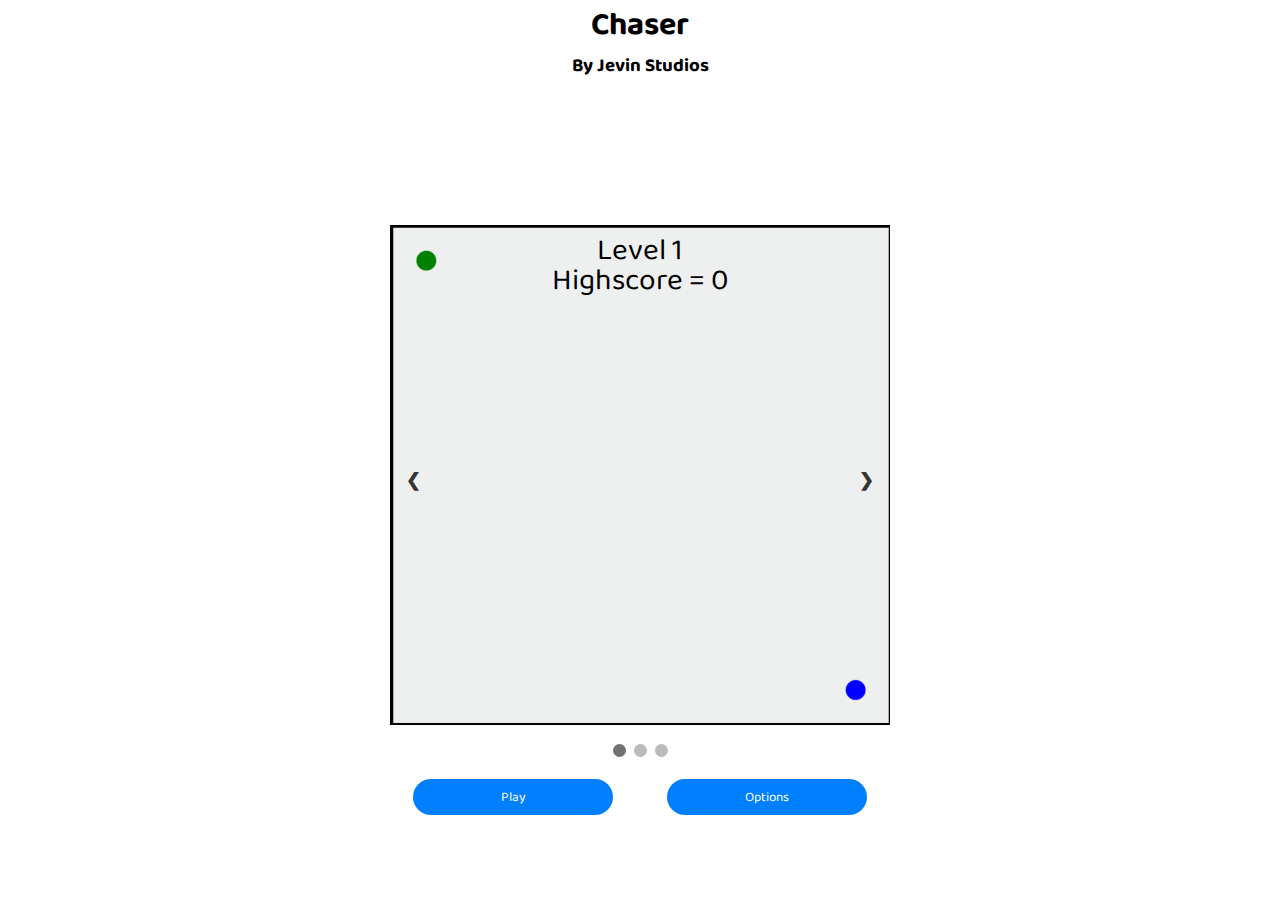
<file: index.html>
<DOCTYPE = html>
<html>
<head>
<meta content="text/html; charset=utf-8" http-equiv="Content-Type" />
<meta name="viewport" content="width=device-width, initial-scale=1.0">
<meta name="theme-color" content="#ffffff">
<title>Chaser</title>
<link rel="icon" href="logo.ico" type="image/x-icon">
<link rel="stylesheet" type="text/css" href="interface.css" />
<script src="sweetalert.min.js"></script>
<link rel="stylesheet" type="text/css" href="sweetalert.css">
<link rel="stylesheet" href="https://cdnjs.cloudflare.com/ajax/libs/font-awesome/4.7.0/css/font-awesome.min.css">
<link href="https://fonts.googleapis.com/css?family=Baloo" rel="stylesheet">
<link href="https://fonts.googleapis.com/css?family=Amaranth" rel="stylesheet">
<script>
  (function(i,s,o,g,r,a,m){i['GoogleAnalyticsObject']=r;i[r]=i[r]||function(){
  (i[r].q=i[r].q||[]).push(arguments)},i[r].l=1*new Date();a=s.createElement(o),
  m=s.getElementsByTagName(o)[0];a.async=1;a.src=g;m.parentNode.insertBefore(a,m)
  })(window,document,'script','https://www.google-analytics.com/analytics.js','ga');

  ga('create', 'UA-85637981-5', 'auto');
  ga('send', 'pageview');

</script>
</head>
<body>
<h1 class="title">Chaser</h1>
<h3 class="author">By Jevin Studios</h3>
<div class="center-div">
<div class="slideshow-container">
  <div class="mySlides fade">
    <img src="Level1.PNG" style="width:100%">
    <div id="Lvl1Text" class="text">Level 1</div>
  </div>

  <div class="mySlides fade">
    <img src="Level2.PNG" style="width:100%">
    <div id="Lvl2Text" class="text">Level 2</div>
  </div>

  <div class="mySlides fade">
    <img src="Level3.PNG" style="width:100%">
    <div id="Lvl3Text" class="text">Level 3</div>
  </div>

  <a class="prev" onclick="plusSlides(-1)">&#10094;</a>
  <a class="next" onclick="plusSlides(1)">&#10095;</a>
  </div>
<br>
<div style="text-align:center">
  <span class="dot" onclick="currentSlide(1)"></span> 
  <span class="dot" onclick="currentSlide(2)"></span> 
  <span class="dot" onclick="currentSlide(3)"></span> 
</div>
</br>
<div style="text-align:center">
	<button class="playButton" onclick="play()">Play</button>
	<button id="settings" class="settingsBtn">Options</button>
</div>
</br>
</div>
<div id="myModal" class="modal">

  <!-- Modal content -->
  <div class="modal-content">
    <div class="modal-header">
      <span class="close">&times;</span>
	  </br>
	  <h2 style="font-family: 'Amaranth', sans-serif">Settings</h2>
	  </br>
	</div>
    <div class="modal-body">
	</br>
	<label style="font-family: 'Amaranth', sans-serif"><b>Difficulty</b> 
		<div class="difficultyHelp" id="difficultyHelp" onclick="difficultyHelp()"><i class="fa fa-question"></i>
			<span class="popuptext" id="myPopup">The higher the difficulty, the faster the chaser</span>
		</div>
	</label>
	</br></br>
	<form style="font-family: 'Amaranth', sans-serif">
		<select name="difficulty" id="difficultySelect">
			<option id="easyOption" value="easy">Easy</option>
			<option id="mediumOption" value="medium">Medium</option>
			<option id="hardOption" value="hard">Hard</option>
		</select>
	</form>
	</br>
	</br>
	<label style="font-family: 'Amaranth', sans-serif"><b>Colours</b></label>
	</br>
	</br>
	<form style="font-family: 'Amaranth', sans-serif">
		<u>Chaser:</u> 
		</br></br>
		<input type= "color" name= "chaserColor" id="chaserColor">
		</br>
		</br>
		<u>Runner:</u> 
		</br>
		</br>
		<input type="color" name= "runnerColor" id="runnerColor">
	</form>
	</br>
	</br>
	<button id="reset" class="resetBtn" onclick="resetBtn()">Reset</button>
	</br>
	</br>
	</div>
  </div>

</div>
<script type="text/javascript" src="main.js"></script>
</body>
</html>
</file>
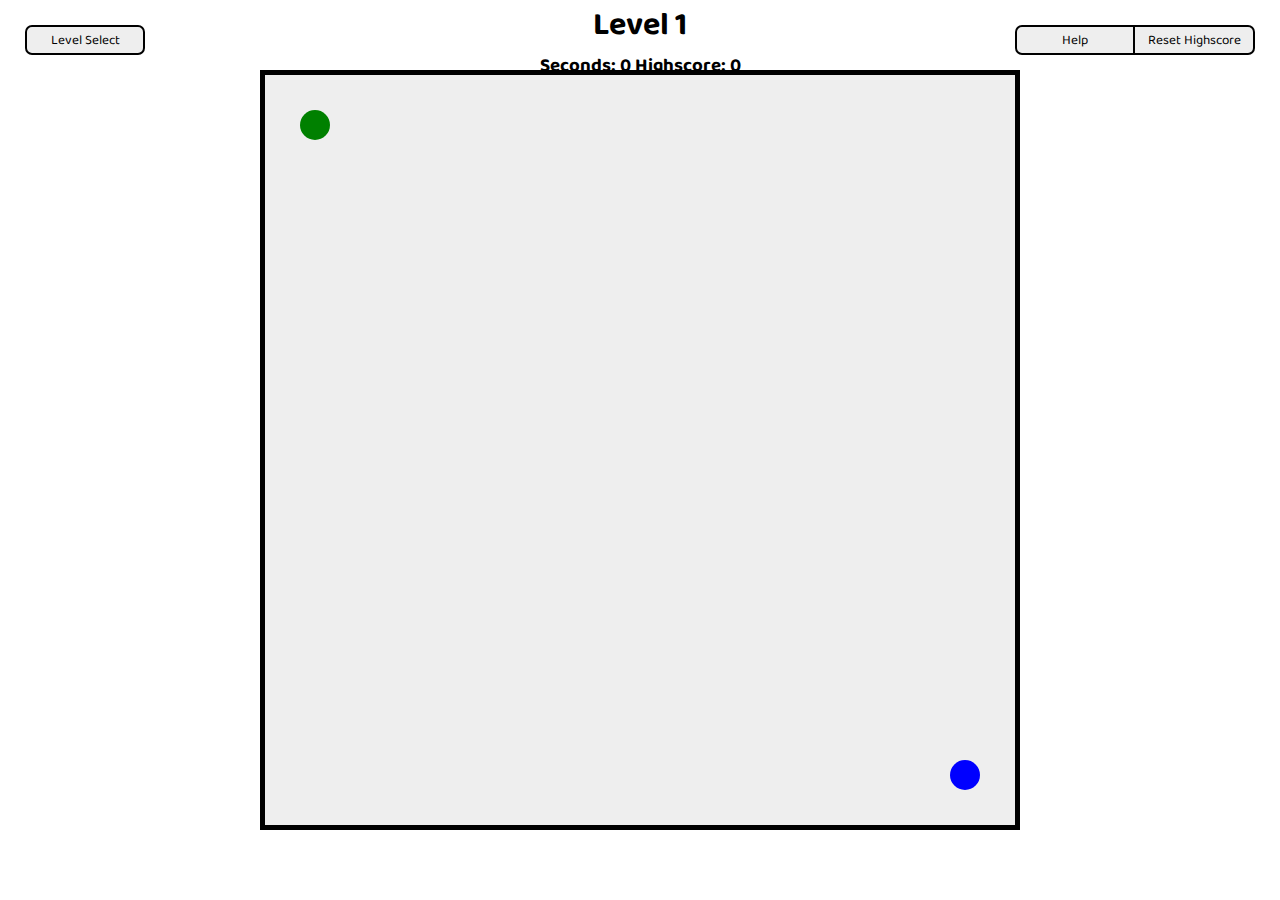
<file: lvl1.html>
<DOCTYPE = html>
<html>
<head>
<meta content="text/html; charset=utf-8" http-equiv="Content-Type" />
<meta name="viewport" content="width=device-width, initial-scale=1.0">
<meta name="theme-color" content="#ffffff">
<title>Chaser</title>
<link rel="icon" href="logo.ico" type="image/x-icon">
<link rel="stylesheet" type="text/css" href="lvl1.css" />
<script src="sweetalert.min.js"></script>
<link rel="stylesheet" type="text/css" href="sweetalert.css">
<link href="https://fonts.googleapis.com/css?family=Baloo" rel="stylesheet">
<link href="https://fonts.googleapis.com/css?family=Amaranth" rel="stylesheet">
<link href="https://fonts.googleapis.com/icon?family=Material+Icons" rel="stylesheet">
<script>
  (function(i,s,o,g,r,a,m){i['GoogleAnalyticsObject']=r;i[r]=i[r]||function(){
  (i[r].q=i[r].q||[]).push(arguments)},i[r].l=1*new Date();a=s.createElement(o),
  m=s.getElementsByTagName(o)[0];a.async=1;a.src=g;m.parentNode.insertBefore(a,m)
  })(window,document,'script','https://www.google-analytics.com/analytics.js','ga');

  ga('create', 'UA-85637981-5', 'auto');
  ga('send', 'pageview');

</script>
</head>
<body>
<h1 class="title">Level 1</h1>
<button class="backButton" id="back" onclick="toMenu()">Level Select</button>
<button class="resetHighscore" id="reset" onclick="resetHighscore()">Reset Highscore</button>
<button class="helpBtn" id="help" onclick="helpBtn()">Help</button>
<h3 class="seconds" id="seconds">Seconds: 0 Highscore: 0</h3>
<canvas id="myCanvas" width="750" height = "750"></canvas>
<div id="pauseOverlay" class="pauseOverlay">
	<div id="text" class="pauseText">
		<i class="material-icons" style="font-size:70px">pause</i>
		</br>
		<label style="font-family: 'Baloo', sans-serif">PAUSED</label>
	</div>
</div>
<div id="myModal" class="modal">

  <!-- Modal content -->
  <div class="modal-content">
    <div class="modal-header">
      <span class="close">&times;</span>
	  </br>
	  <h2 style="font-family: 'Amaranth', sans-serif">Help</h2>
	  </br>
	</div>
    <div class="modal-body">
	</br>
     <label style="font-family: 'Amaranth', sans-serif"><b><u>Controls</u></b></label>
	 </br>
	 </br>
	 <table style="width:100%">
		<tr>
			<td></td>
			<td style="font-family: 'Amaranth', sans-serif" class="leftRightBorder">Chaser (green) :</td>
			<td style="font-family: 'Amaranth', sans-serif" class="leftRightBorder">Runner (blue) :</td>
		</tr>
		<tr>
			<td style="font-family: 'Amaranth', sans-serif" class="topBottomBorder">Left:</td>
			<td style="font-family: 'Amaranth', sans-serif" class="fullBorder">A</td>
			<td style="font-family: 'Amaranth', sans-serif" class="fullBorder">&larr;</td>
		</tr>
		<tr>
			<td style="font-family: 'Amaranth', sans-serif" class="topBottomBorder">Right:</td>
			<td style="font-family: 'Amaranth', sans-serif" class="fullBorder">D</td>
			<td style="font-family: 'Amaranth', sans-serif" class="fullBorder">&rarr;</td>
		</tr>
		<tr>
			<td style="font-family: 'Amaranth', sans-serif" class="topBottomBorder">Up:</td>
			<td style="font-family: 'Amaranth', sans-serif" class="fullBorder">W</td>
			<td style="font-family: 'Amaranth', sans-serif" class="fullBorder">&uarr;</td>
		</tr>
		<tr>
			<td style="font-fa	mily: 'Amaranth', sans-serif" class="topBottomBorder">Down:</td>
			<td style="font-family: 'Amaranth', sans-serif" class="fullBorder">S</td>
			<td style="font-family: 'Amaranth', sans-serif" class="fullBorder">&darr;</td>
		</tr>
	</table>
	</br>
	</br>
	
	<label style="font-family: 'Amaranth', sans-serif"><b><u>Rules/Information</u></b></label>
	</br>
	</br>
	<label style="font-family: 'Amaranth', sans-serif">The aim of the game is for the runner to stay alive for as long as possible</label>
	</br>
	<label style="font-family: 'Amaranth', sans-serif">The chaser must collide with the runner to stop him</label>
	</br>
	<label style="font-family: 'Amaranth', sans-serif">The runner cannot touch the sides. In doing so, the runner will die!</label>
	</br>
	<label style="font-family: 'Amaranth', sans-serif">The chaser can however move freely and will not die on touching the borders</label>
	</br>
	</br>
	</div>
  </div>

</div>

<script type="text/javascript" src="lvl1.js"></script>
</body>
</html>
</file>
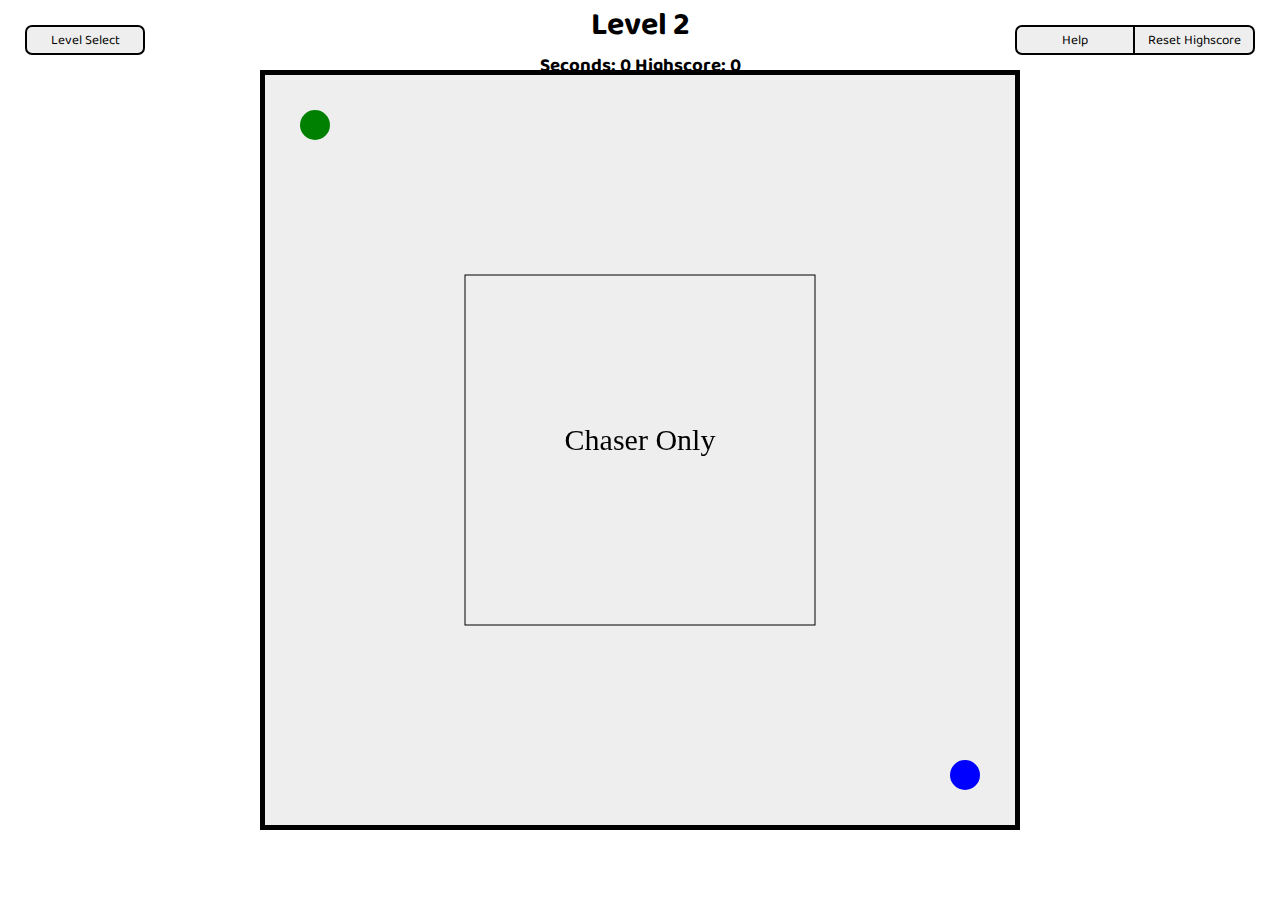
<file: lvl2.html>
<DOCTYPE = html>
<html>
<head>
<meta content="text/html; charset=utf-8" http-equiv="Content-Type" />
<meta name="viewport" content="width=device-width, initial-scale=1.0">
<meta name="theme-color" content="#ffffff">
<title>Chaser</title>
<link rel="icon" href="logo.ico" type="image/x-icon">
<link rel="stylesheet" type="text/css" href="lvl2.css" />
<script src="sweetalert.min.js"></script>
<link rel="stylesheet" type="text/css" href="sweetalert.css">
<link href="https://fonts.googleapis.com/css?family=Baloo" rel="stylesheet">
<link href="https://fonts.googleapis.com/css?family=Amaranth" rel="stylesheet">
<link href="https://fonts.googleapis.com/icon?family=Material+Icons" rel="stylesheet">
<script>
  (function(i,s,o,g,r,a,m){i['GoogleAnalyticsObject']=r;i[r]=i[r]||function(){
  (i[r].q=i[r].q||[]).push(arguments)},i[r].l=1*new Date();a=s.createElement(o),
  m=s.getElementsByTagName(o)[0];a.async=1;a.src=g;m.parentNode.insertBefore(a,m)
  })(window,document,'script','https://www.google-analytics.com/analytics.js','ga');

  ga('create', 'UA-85637981-5', 'auto');
  ga('send', 'pageview');

</script>
</head>
<body>
<h1 class="title">Level 2</h1>
<button class="backButton" id="back" onclick="toMenu()">Level Select</button>
<button class="resetHighscore" id="reset" onclick="resetHighscore()">Reset Highscore</button>
<button class="helpBtn" id="help" onclick="helpBtn()">Help</button>
<h3 class="seconds" id="seconds">Seconds: 0 Highscore: 0</h3>
<canvas id="myCanvas" class="canvas" width="750" height = "750"></canvas>
<div id="pauseOverlay" class="pauseOverlay">
	<div id="text" class="pauseText">
		<i class="material-icons" style="font-size:70px">pause</i>
		</br>
		<label style="font-family: 'Baloo', sans-serif">PAUSED</label>
	</div>
</div>
<div id="myModal" class="modal">

  <!-- Modal content -->
  <div class="modal-content">
    <div class="modal-header">
      <span class="close">&times;</span>
	  </br>
	  <h2 style="font-family: 'Amaranth', sans-serif">Help</h2>
	  </br>
	</div>
    <div class="modal-body">
	</br>
     <label style="font-family: 'Amaranth', sans-serif"><b><u>Controls</u></b></label>
	 </br>
	 </br>
	 <table style="width:100%">
		<tr>
			<td></td>
			<td style="font-family: 'Amaranth', sans-serif" class="leftRightBorder">Chaser (green) :</td>
			<td style="font-family: 'Amaranth', sans-serif" class="leftRightBorder">Runner (blue) :</td>
		</tr>
		<tr>
			<td style="font-family: 'Amaranth', sans-serif" class="topBottomBorder">Left:</td>
			<td style="font-family: 'Amaranth', sans-serif" class="fullBorder">A</td>
			<td style="font-family: 'Amaranth', sans-serif" class="fullBorder">&larr;</td>
		</tr>
		<tr>
			<td style="font-family: 'Amaranth', sans-serif" class="topBottomBorder">Right:</td>
			<td style="font-family: 'Amaranth', sans-serif" class="fullBorder">D</td>
			<td style="font-family: 'Amaranth', sans-serif" class="fullBorder">&rarr;</td>
		</tr>
		<tr>
			<td style="font-family: 'Amaranth', sans-serif" class="topBottomBorder">Up:</td>
			<td style="font-family: 'Amaranth', sans-serif" class="fullBorder">W</td>
			<td style="font-family: 'Amaranth', sans-serif" class="fullBorder">&uarr;</td>
		</tr>
		<tr>
			<td style="font-fa	mily: 'Amaranth', sans-serif" class="topBottomBorder">Down:</td>
			<td style="font-family: 'Amaranth', sans-serif" class="fullBorder">S</td>
			<td style="font-family: 'Amaranth', sans-serif" class="fullBorder">&darr;</td>
		</tr>
	</table>
	</br>
	</br>
	
	<label style="font-family: 'Amaranth', sans-serif"><b><u>Rules/Information</u></b></label>
	</br>
	</br>
	<label style="font-family: 'Amaranth', sans-serif">The aim of the game is for the runner to stay alive for as long as possible</label>
	</br>
	<label style="font-family: 'Amaranth', sans-serif">The chaser must collide with the runner to stop him</label>
	</br>
	<label style="font-family: 'Amaranth', sans-serif">The runner cannot touch the sides. In doing so, the runner will die!</label>
	</br>
	<label style="font-family: 'Amaranth', sans-serif">The chaser can however move freely and will not die on touching the borders</label>
	</br>
	</br>
	</div>
  </div>

</div>

<script type="text/javascript" src="lvl2.js"></script>
</body>
</html>
</file>
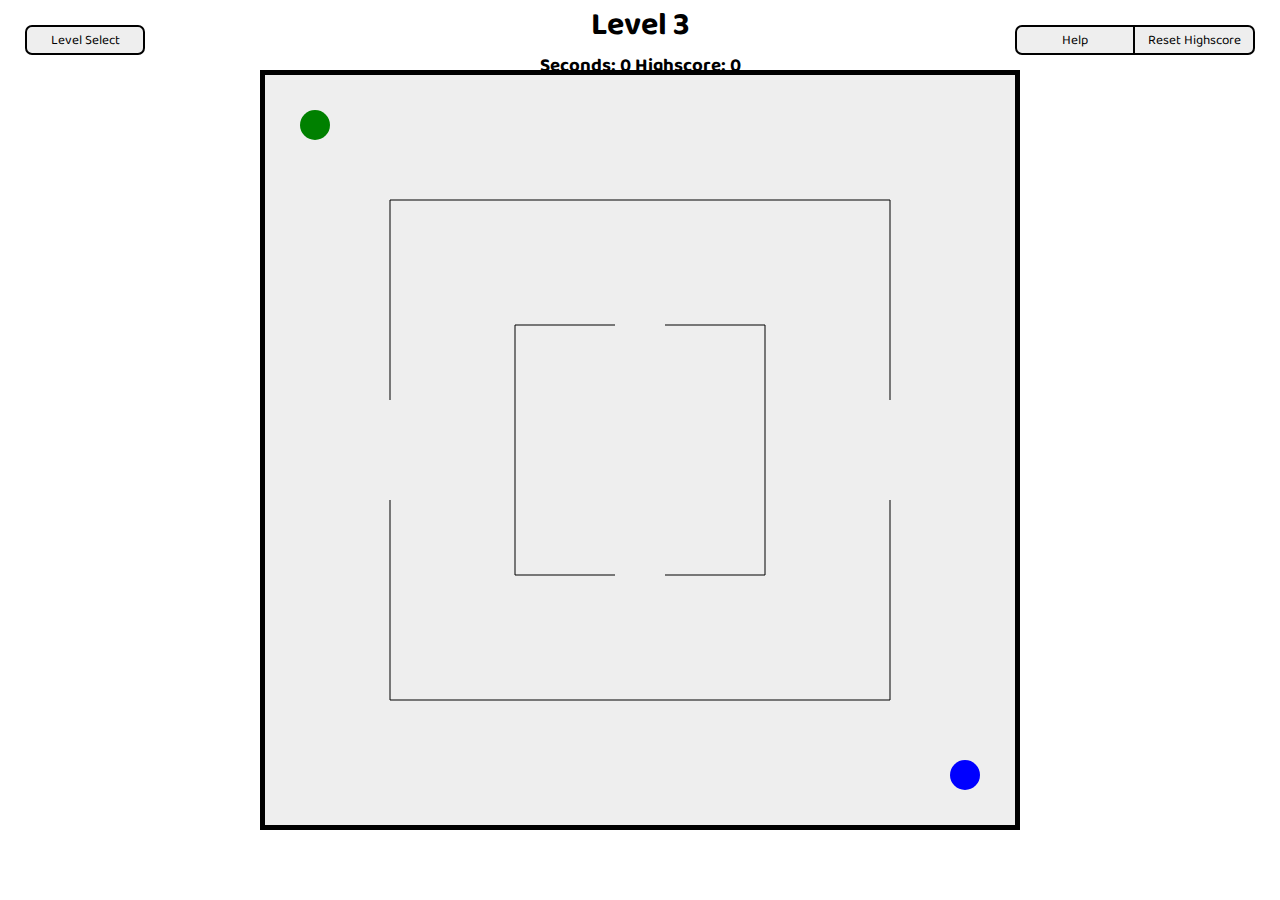
<file: lvl3.html>
<DOCTYPE = html>
<html>
<head>
<meta content="text/html; charset=utf-8" http-equiv="Content-Type" />
<meta name="viewport" content="width=device-width, initial-scale=1.0">
<meta name="theme-color" content="#ffffff">
<title>Chaser</title>
<link rel="icon" href="logo.ico" type="image/x-icon">
<link rel="stylesheet" type="text/css" href="lvl3.css" />
<script src="sweetalert.min.js"></script>
<link rel="stylesheet" type="text/css" href="sweetalert.css">
<link href="https://fonts.googleapis.com/css?family=Baloo" rel="stylesheet">
<link href="https://fonts.googleapis.com/css?family=Amaranth" rel="stylesheet">
<link href="https://fonts.googleapis.com/icon?family=Material+Icons" rel="stylesheet">
<script>
  (function(i,s,o,g,r,a,m){i['GoogleAnalyticsObject']=r;i[r]=i[r]||function(){
  (i[r].q=i[r].q||[]).push(arguments)},i[r].l=1*new Date();a=s.createElement(o),
  m=s.getElementsByTagName(o)[0];a.async=1;a.src=g;m.parentNode.insertBefore(a,m)
  })(window,document,'script','https://www.google-analytics.com/analytics.js','ga');

  ga('create', 'UA-85637981-5', 'auto');
  ga('send', 'pageview');

</script>
</head>
<body>
<h1 class="title">Level 3</h1>
<button class="backButton" id="back" onclick="toMenu()">Level Select</button>
<button class="resetHighscore" id="reset" onclick="resetHighscore()">Reset Highscore</button>
<button class="helpBtn" id="help" onclick="helpBtn()">Help</button>
<h3 class="seconds" id="seconds">Seconds: 0 Highscore: 0</h3>
<canvas id="myCanvas" class="canvas" width="750" height = "750"></canvas>
<div id="pauseOverlay" class="pauseOverlay">
	<div id="text" class="pauseText">
		<i class="material-icons" style="font-size:70px">pause</i>
		</br>
		<label style="font-family: 'Baloo', sans-serif">PAUSED</label>
	</div>
</div>
<div id="myModal" class="modal">

  <!-- Modal content -->
  <div class="modal-content">
    <div class="modal-header">
      <span class="close">&times;</span>
	  </br>
	  <h2 style="font-family: 'Amaranth', sans-serif">Help</h2>
	  </br>
	</div>
    <div class="modal-body">
	</br>
     <label style="font-family: 'Amaranth', sans-serif"><b><u>Controls</u></b></label>
	 </br>
	 </br>
	 <table style="width:100%">
		<tr>
			<td></td>
			<td style="font-family: 'Amaranth', sans-serif" class="leftRightBorder">Chaser (green) :</td>
			<td style="font-family: 'Amaranth', sans-serif" class="leftRightBorder">Runner (blue) :</td>
		</tr>
		<tr>
			<td style="font-family: 'Amaranth', sans-serif" class="topBottomBorder">Left:</td>
			<td style="font-family: 'Amaranth', sans-serif" class="fullBorder">A</td>
			<td style="font-family: 'Amaranth', sans-serif" class="fullBorder">&larr;</td>
		</tr>
		<tr>
			<td style="font-family: 'Amaranth', sans-serif" class="topBottomBorder">Right:</td>
			<td style="font-family: 'Amaranth', sans-serif" class="fullBorder">D</td>
			<td style="font-family: 'Amaranth', sans-serif" class="fullBorder">&rarr;</td>
		</tr>
		<tr>
			<td style="font-family: 'Amaranth', sans-serif" class="topBottomBorder">Up:</td>
			<td style="font-family: 'Amaranth', sans-serif" class="fullBorder">W</td>
			<td style="font-family: 'Amaranth', sans-serif" class="fullBorder">&uarr;</td>
		</tr>
		<tr>
			<td style="font-fa	mily: 'Amaranth', sans-serif" class="topBottomBorder">Down:</td>
			<td style="font-family: 'Amaranth', sans-serif" class="fullBorder">S</td>
			<td style="font-family: 'Amaranth', sans-serif" class="fullBorder">&darr;</td>
		</tr>
	</table>
	</br>
	</br>
	
	<label style="font-family: 'Amaranth', sans-serif"><b><u>Rules/Information</u></b></label>
	</br>
	</br>
	<label style="font-family: 'Amaranth', sans-serif">The aim of the game is for the runner to stay alive for as long as possible</label>
	</br>
	<label style="font-family: 'Amaranth', sans-serif">The chaser must collide with the runner to stop him</label>
	</br>
	<label style="font-family: 'Amaranth', sans-serif">The runner cannot touch the sides. In doing so, the runner will die!</label>
	</br>
	<label style="font-family: 'Amaranth', sans-serif">The chaser can however move freely and will not die on touching the borders</label>
	</br>
	</br>
	</div>
  </div>

</div>

<script type="text/javascript" src="lvl3.js"></script>
</body>
</html>
</file>
<file: interface.css>
* {
	box-sizing:border-box;
	padding: 0;
	margin: 0;
}

/* Slideshow container */
.slideshow-container {
  max-width: 500px;
  position: relative;
  margin: 0 auto;
}

.mySlides {
    display: none;
}

/* Next & previous buttons */
.prev, .next {
  cursor: pointer;
  position: absolute;
  top: 50%;
  width: auto;
  margin-top: -22px;
  padding: 16px;
  color: white;
  font-weight: bold;
  font-size: 18px;
  transition: 0.6s ease;
  border-radius: 0 3px 3px 0;
  color: rgba(0,0,0,0.8);
}


/* Position the "next button" to the right */
.next {
  right: 0;
  border-radius: 3px 0 0 3px;
}

/* On hover, add a black background color with a little bit see-through */
.prev:hover, .next:hover {
  background-color: rgba(0,0,0,0.8);
  color: white;
}

/* Caption text */
.text {
  color: black;
  font-size: 30px;
  padding: 8px 12px;
  position: absolute;
  margin-top: -22px;
  top: 5%;
  width: 100%;
  text-align: center;
  font-family: 'Baloo', sans-serif;
  line-height: 100%;
}

.playButton {
	width:200px;
	background-color: #007fff;
	border: none;
	border-radius: 18px;
	height: 36px;
	font-family: 'Baloo', sans-serif;
	color: white;
}

.settingsBtn {
	width:200px;
	background-color: #007fff;
	border: none;
	border-radius: 18px;
	height: 36px;
	font-family: 'Baloo', sans-serif;
	color: white;
	margin-left:50px;
}

.resetBtn {
	width:50%;
	background-color: #007fff;
	border: none;
	border-radius: 18px;
	height: 36px;
	font-family: 'Baloo', sans-serif;
	color: white;
}

.difficultyHelp {
	width: 18px;
	height: 18px;
	border: 1px solid black;
	border-radius: 8px;
	background-color: none;
	text-align: center;
}

.saveSettings {
	width: 50%;
	height: 36px;
	border: none;
	border-radius: 18px;
	font-family: 'Baloo', sans-serif;
	color: white;
	background-color: #007fff;	
}

/* The dots/bullets/indicators */
.dot {
  cursor:pointer;
  height: 13px;
  width: 13px;
  margin: 0 2px;
  background-color: #bbb;
  border-radius: 50%;
  display: inline-block;
  transition: background-color 0.6s ease;
}

.active, .dot:hover {
  background-color: #717171;
}

/* Fading animation */
.fade {
  -webkit-animation-name: fade;
  -webkit-animation-duration: 1.5s;
  animation-name: fade;
  animation-duration: 1.5s;
}

@-webkit-keyframes fade {
  from {opacity: .4} 
  to {opacity: 1}
}

@keyframes fade {
  from {opacity: .4} 
  to {opacity: 1}
}

.center-div {
	position: absolute;
	margin: auto;
	top: 0;
	right: 0;
	bottom: 0;
	left: 0;
	width: 50%;
	height: 50%;
}

h1.title {
	text-align: center;
	font-family: 'Baloo', sans-serif;
}

h3.author {
	text-align: center;
	font-family: 'Baloo', sans-serif;
}

/* The Modal (background) */
.modal {
    display: none; /* Hidden by default */
    position: fixed; /* Stay in place */
    z-index: 1; /* Sit on top */
    padding-top: 100px; /* Location of the box */
    left: 0;
    top: 0;
    width: 100%; /* Full width */
    height: 100%; /* Full height */
    overflow: auto; /* Enable scroll if needed */
    background-color: rgb(0,0,0); /* Fallback color */
    background-color: rgba(0,0,0,0.4); /* Black w/ opacity */
}

/* Modal Content */
.modal-content {
    position: relative;
    background-color: #fefefe;
    margin: auto;
    padding: 0;
    border: 1px solid #888;
    width: 40%;
    box-shadow: 0 4px 8px 0 rgba(0,0,0,0.2),0 6px 20px 0 rgba(0,0,0,0.19);
    -webkit-animation-name: animatetop;
    -webkit-animation-duration: 0.4s;
    animation-name: animatetop;
    animation-duration: 0.4s
}

/* Add Animation */
@-webkit-keyframes animatetop {
    from {top:-300px; opacity:0} 
    to {top:0; opacity:1}
}

@keyframes animatetop {
    from {top:-300px; opacity:0}
    to {top:0; opacity:1}
}

/* The Close Button */
.close {
    color: white;
    float: right;
    font-size: 28px;
    font-weight: bold;
}

.close:hover,
.close:focus {
    color: #000;
    text-decoration: none;
    cursor: pointer;
}

.modal-header {
    padding: 2px 16px;
    background-color: #007fff;
    color: white;
	vertical-align: middle;
}

.modal-body {
	text-align: center;
	margin: 0 auto;
}

.modal-footer {
    padding: 2px 16px;
    background-color: #5cb85c;
    color: white;
}

/* Popup container */
.difficultyHelp {
    position: relative;
    display: inline-block;
    cursor: pointer;
}

/* The actual popup (appears on top) */
.difficultyHelp .popuptext {
    visibility: hidden;
    width: 160px;
    background-color: #555;
    color: #fff;
    text-align: center;
    border-radius: 6px;
    padding: 8px 0;
    position: absolute;
    z-index: 1;
    bottom: 125%;
    left: 50%;
    margin-left: -80px;
}

/* Popup arrow */
.difficultyHelp .popuptext::after {
    content: "";
    position: absolute;
    top: 100%;
    left: 50%;
    margin-left: -5px;
    border-width: 5px;
    border-style: solid;
    border-color: #555 transparent transparent transparent;
}

/* Toggle this class when clicking on the popup container (hide and show the popup) */
.difficultyHelp .show {
    visibility: visible;
    -webkit-animation: fadeIn 1s;
    animation: fadeIn 1s
}

/* Add animation (fade in the popup) */
@-webkit-keyframes fadeIn {
    from {opacity: 0;} 
    to {opacity: 1;}
}

@keyframes fadeIn {
    from {opacity: 0;}
    to {opacity:1 ;}
}
</file>
<file: sweetalert.css>
body.stop-scrolling {
  height: 100%;
  overflow: hidden; }

.sweet-overlay {
  background-color: black;
  /* IE8 */
  -ms-filter: "progid:DXImageTransform.Microsoft.Alpha(Opacity=40)";
  /* IE8 */
  background-color: rgba(0, 0, 0, 0.4);
  position: fixed;
  left: 0;
  right: 0;
  top: 0;
  bottom: 0;
  display: none;
  z-index: 10000; }

.sweet-alert {
  background-color: white;
  font-family: 'Open Sans', 'Helvetica Neue', Helvetica, Arial, sans-serif;
  width: 478px;
  padding: 17px;
  border-radius: 5px;
  text-align: center;
  position: fixed;
  left: 50%;
  top: 50%;
  margin-left: -256px;
  margin-top: -200px;
  overflow: hidden;
  display: none;
  z-index: 99999; }
  @media all and (max-width: 540px) {
    .sweet-alert {
      width: auto;
      margin-left: 0;
      margin-right: 0;
      left: 15px;
      right: 15px; } }
  .sweet-alert h2 {
    color: #575757;
    font-size: 30px;
    text-align: center;
    font-weight: 600;
    text-transform: none;
    position: relative;
    margin: 25px 0;
    padding: 0;
    line-height: 40px;
    display: block; }
  .sweet-alert p {
    color: #797979;
    font-size: 16px;
    text-align: center;
    font-weight: 300;
    position: relative;
    text-align: inherit;
    float: none;
    margin: 0;
    padding: 0;
    line-height: normal; }
  .sweet-alert fieldset {
    border: none;
    position: relative; }
  .sweet-alert .sa-error-container {
    background-color: #f1f1f1;
    margin-left: -17px;
    margin-right: -17px;
    overflow: hidden;
    padding: 0 10px;
    max-height: 0;
    webkit-transition: padding 0.15s, max-height 0.15s;
    transition: padding 0.15s, max-height 0.15s; }
    .sweet-alert .sa-error-container.show {
      padding: 10px 0;
      max-height: 100px;
      webkit-transition: padding 0.2s, max-height 0.2s;
      transition: padding 0.25s, max-height 0.25s; }
    .sweet-alert .sa-error-container .icon {
      display: inline-block;
      width: 24px;
      height: 24px;
      border-radius: 50%;
      background-color: #ea7d7d;
      color: white;
      line-height: 24px;
      text-align: center;
      margin-right: 3px; }
    .sweet-alert .sa-error-container p {
      display: inline-block; }
  .sweet-alert .sa-input-error {
    position: absolute;
    top: 29px;
    right: 26px;
    width: 20px;
    height: 20px;
    opacity: 0;
    -webkit-transform: scale(0.5);
    transform: scale(0.5);
    -webkit-transform-origin: 50% 50%;
    transform-origin: 50% 50%;
    -webkit-transition: all 0.1s;
    transition: all 0.1s; }
    .sweet-alert .sa-input-error::before, .sweet-alert .sa-input-error::after {
      content: "";
      width: 20px;
      height: 6px;
      background-color: #f06e57;
      border-radius: 3px;
      position: absolute;
      top: 50%;
      margin-top: -4px;
      left: 50%;
      margin-left: -9px; }
    .sweet-alert .sa-input-error::before {
      -webkit-transform: rotate(-45deg);
      transform: rotate(-45deg); }
    .sweet-alert .sa-input-error::after {
      -webkit-transform: rotate(45deg);
      transform: rotate(45deg); }
    .sweet-alert .sa-input-error.show {
      opacity: 1;
      -webkit-transform: scale(1);
      transform: scale(1); }
  .sweet-alert input {
    width: 100%;
    box-sizing: border-box;
    border-radius: 3px;
    border: 1px solid #d7d7d7;
    height: 43px;
    margin-top: 10px;
    margin-bottom: 17px;
    font-size: 18px;
    box-shadow: inset 0px 1px 1px rgba(0, 0, 0, 0.06);
    padding: 0 12px;
    display: none;
    -webkit-transition: all 0.3s;
    transition: all 0.3s; }
    .sweet-alert input:focus {
      outline: none;
      box-shadow: 0px 0px 3px #c4e6f5;
      border: 1px solid #b4dbed; }
      .sweet-alert input:focus::-moz-placeholder {
        transition: opacity 0.3s 0.03s ease;
        opacity: 0.5; }
      .sweet-alert input:focus:-ms-input-placeholder {
        transition: opacity 0.3s 0.03s ease;
        opacity: 0.5; }
      .sweet-alert input:focus::-webkit-input-placeholder {
        transition: opacity 0.3s 0.03s ease;
        opacity: 0.5; }
    .sweet-alert input::-moz-placeholder {
      color: #bdbdbd; }
    .sweet-alert input::-ms-clear {
      display: none; }
    .sweet-alert input:-ms-input-placeholder {
      color: #bdbdbd; }
    .sweet-alert input::-webkit-input-placeholder {
      color: #bdbdbd; }
  .sweet-alert.show-input input {
    display: block; }
  .sweet-alert .sa-confirm-button-container {
    display: inline-block;
    position: relative; }
  .sweet-alert .la-ball-fall {
    position: absolute;
    left: 50%;
    top: 50%;
    margin-left: -27px;
    margin-top: 4px;
    opacity: 0;
    visibility: hidden; }
  .sweet-alert button {
    background-color: #8CD4F5;
    color: white;
    border: none;
    box-shadow: none;
    font-size: 17px;
    font-weight: 500;
    -webkit-border-radius: 4px;
    border-radius: 5px;
    padding: 10px 32px;
    margin: 26px 5px 0 5px;
    cursor: pointer; }
    .sweet-alert button:focus {
      outline: none;
      box-shadow: 0 0 2px rgba(128, 179, 235, 0.5), inset 0 0 0 1px rgba(0, 0, 0, 0.05); }
    .sweet-alert button:hover {
      background-color: #7ecff4; }
    .sweet-alert button:active {
      background-color: #5dc2f1; }
    .sweet-alert button.cancel {
      background-color: #C1C1C1; }
      .sweet-alert button.cancel:hover {
        background-color: #b9b9b9; }
      .sweet-alert button.cancel:active {
        background-color: #a8a8a8; }
      .sweet-alert button.cancel:focus {
        box-shadow: rgba(197, 205, 211, 0.8) 0px 0px 2px, rgba(0, 0, 0, 0.0470588) 0px 0px 0px 1px inset !important; }
    .sweet-alert button[disabled] {
      opacity: .6;
      cursor: default; }
    .sweet-alert button.confirm[disabled] {
      color: transparent; }
      .sweet-alert button.confirm[disabled] ~ .la-ball-fall {
        opacity: 1;
        visibility: visible;
        transition-delay: 0s; }
    .sweet-alert button::-moz-focus-inner {
      border: 0; }
  .sweet-alert[data-has-cancel-button=false] button {
    box-shadow: none !important; }
  .sweet-alert[data-has-confirm-button=false][data-has-cancel-button=false] {
    padding-bottom: 40px; }
  .sweet-alert .sa-icon {
    width: 80px;
    height: 80px;
    border: 4px solid gray;
    -webkit-border-radius: 40px;
    border-radius: 40px;
    border-radius: 50%;
    margin: 20px auto;
    padding: 0;
    position: relative;
    box-sizing: content-box; }
    .sweet-alert .sa-icon.sa-error {
      border-color: #F27474; }
      .sweet-alert .sa-icon.sa-error .sa-x-mark {
        position: relative;
        display: block; }
      .sweet-alert .sa-icon.sa-error .sa-line {
        position: absolute;
        height: 5px;
        width: 47px;
        background-color: #F27474;
        display: block;
        top: 37px;
        border-radius: 2px; }
        .sweet-alert .sa-icon.sa-error .sa-line.sa-left {
          -webkit-transform: rotate(45deg);
          transform: rotate(45deg);
          left: 17px; }
        .sweet-alert .sa-icon.sa-error .sa-line.sa-right {
          -webkit-transform: rotate(-45deg);
          transform: rotate(-45deg);
          right: 16px; }
    .sweet-alert .sa-icon.sa-warning {
      border-color: #F8BB86; }
      .sweet-alert .sa-icon.sa-warning .sa-body {
        position: absolute;
        width: 5px;
        height: 47px;
        left: 50%;
        top: 10px;
        -webkit-border-radius: 2px;
        border-radius: 2px;
        margin-left: -2px;
        background-color: #F8BB86; }
      .sweet-alert .sa-icon.sa-warning .sa-dot {
        position: absolute;
        width: 7px;
        height: 7px;
        -webkit-border-radius: 50%;
        border-radius: 50%;
        margin-left: -3px;
        left: 50%;
        bottom: 10px;
        background-color: #F8BB86; }
    .sweet-alert .sa-icon.sa-info {
      border-color: #C9DAE1; }
      .sweet-alert .sa-icon.sa-info::before {
        content: "";
        position: absolute;
        width: 5px;
        height: 29px;
        left: 50%;
        bottom: 17px;
        border-radius: 2px;
        margin-left: -2px;
        background-color: #C9DAE1; }
      .sweet-alert .sa-icon.sa-info::after {
        content: "";
        position: absolute;
        width: 7px;
        height: 7px;
        border-radius: 50%;
        margin-left: -3px;
        top: 19px;
        background-color: #C9DAE1;
        left: 50%; }
    .sweet-alert .sa-icon.sa-success {
      border-color: #A5DC86; }
      .sweet-alert .sa-icon.sa-success::before, .sweet-alert .sa-icon.sa-success::after {
        content: '';
        -webkit-border-radius: 40px;
        border-radius: 40px;
        border-radius: 50%;
        position: absolute;
        width: 60px;
        height: 120px;
        background: white;
        -webkit-transform: rotate(45deg);
        transform: rotate(45deg); }
      .sweet-alert .sa-icon.sa-success::before {
        -webkit-border-radius: 120px 0 0 120px;
        border-radius: 120px 0 0 120px;
        top: -7px;
        left: -33px;
        -webkit-transform: rotate(-45deg);
        transform: rotate(-45deg);
        -webkit-transform-origin: 60px 60px;
        transform-origin: 60px 60px; }
      .sweet-alert .sa-icon.sa-success::after {
        -webkit-border-radius: 0 120px 120px 0;
        border-radius: 0 120px 120px 0;
        top: -11px;
        left: 30px;
        -webkit-transform: rotate(-45deg);
        transform: rotate(-45deg);
        -webkit-transform-origin: 0px 60px;
        transform-origin: 0px 60px; }
      .sweet-alert .sa-icon.sa-success .sa-placeholder {
        width: 80px;
        height: 80px;
        border: 4px solid rgba(165, 220, 134, 0.2);
        -webkit-border-radius: 40px;
        border-radius: 40px;
        border-radius: 50%;
        box-sizing: content-box;
        position: absolute;
        left: -4px;
        top: -4px;
        z-index: 2; }
      .sweet-alert .sa-icon.sa-success .sa-fix {
        width: 5px;
        height: 90px;
        background-color: white;
        position: absolute;
        left: 28px;
        top: 8px;
        z-index: 1;
        -webkit-transform: rotate(-45deg);
        transform: rotate(-45deg); }
      .sweet-alert .sa-icon.sa-success .sa-line {
        height: 5px;
        background-color: #A5DC86;
        display: block;
        border-radius: 2px;
        position: absolute;
        z-index: 2; }
        .sweet-alert .sa-icon.sa-success .sa-line.sa-tip {
          width: 25px;
          left: 14px;
          top: 46px;
          -webkit-transform: rotate(45deg);
          transform: rotate(45deg); }
        .sweet-alert .sa-icon.sa-success .sa-line.sa-long {
          width: 47px;
          right: 8px;
          top: 38px;
          -webkit-transform: rotate(-45deg);
          transform: rotate(-45deg); }
    .sweet-alert .sa-icon.sa-custom {
      background-size: contain;
      border-radius: 0;
      border: none;
      background-position: center center;
      background-repeat: no-repeat; }

/*
 * Animations
 */
@-webkit-keyframes showSweetAlert {
  0% {
    transform: scale(0.7);
    -webkit-transform: scale(0.7); }
  100% {
    transform: scale(1);
    -webkit-transform: scale(1); } }

@keyframes showSweetAlert {
  0% {
    transform: scale(0.7);
    -webkit-transform: scale(0.7); }
  100% {
    transform: scale(1);
    -webkit-transform: scale(1); } }

@-webkit-keyframes hideSweetAlert {
  0% {
    transform: scale(1);
    -webkit-transform: scale(1); }
  100% {
    transform: scale(0.5);
    -webkit-transform: scale(0.5); } }

@keyframes hideSweetAlert {
  0% {
    transform: scale(1);
    -webkit-transform: scale(1); }
  100% {
    transform: scale(0.5);
    -webkit-transform: scale(0.5); } }

@-webkit-keyframes slideFromTop {
  0% {
    top: 0%; }
  100% {
    top: 50%; } }

@keyframes slideFromTop {
  0% {
    top: 0%; }
  100% {
    top: 50%; } }

@-webkit-keyframes slideToTop {
  0% {
    top: 50%; }
  100% {
    top: 0%; } }

@keyframes slideToTop {
  0% {
    top: 50%; }
  100% {
    top: 0%; } }

@-webkit-keyframes slideFromBottom {
  0% {
    top: 70%; }
  100% {
    top: 50%; } }

@keyframes slideFromBottom {
  0% {
    top: 70%; }
  100% {
    top: 50%; } }

@-webkit-keyframes slideToBottom {
  0% {
    top: 50%; }
  100% {
    top: 70%; } }

@keyframes slideToBottom {
  0% {
    top: 50%; }
  100% {
    top: 70%; } }

.showSweetAlert[data-animation=pop] {
  -webkit-animation: showSweetAlert 0.1s;
  animation: showSweetAlert 0.1s; }

.showSweetAlert[data-animation=none] {
  -webkit-animation: none;
  animation: none; }

.showSweetAlert[data-animation=slide-from-top] {
  -webkit-animation: slideFromTop 0.3s;
  animation: slideFromTop 0.3s; }

.showSweetAlert[data-animation=slide-from-bottom] {
  -webkit-animation: slideFromBottom 0.3s;
  animation: slideFromBottom 0.3s; }

.hideSweetAlert[data-animation=pop] {
  -webkit-animation: hideSweetAlert 0.2s;
  animation: hideSweetAlert 0.2s; }

.hideSweetAlert[data-animation=none] {
  -webkit-animation: none;
  animation: none; }

.hideSweetAlert[data-animation=slide-from-top] {
  -webkit-animation: slideToTop 0.4s;
  animation: slideToTop 0.4s; }

.hideSweetAlert[data-animation=slide-from-bottom] {
  -webkit-animation: slideToBottom 0.3s;
  animation: slideToBottom 0.3s; }

@-webkit-keyframes animateSuccessTip {
  0% {
    width: 0;
    left: 1px;
    top: 19px; }
  54% {
    width: 0;
    left: 1px;
    top: 19px; }
  70% {
    width: 50px;
    left: -8px;
    top: 37px; }
  84% {
    width: 17px;
    left: 21px;
    top: 48px; }
  100% {
    width: 25px;
    left: 14px;
    top: 45px; } }

@keyframes animateSuccessTip {
  0% {
    width: 0;
    left: 1px;
    top: 19px; }
  54% {
    width: 0;
    left: 1px;
    top: 19px; }
  70% {
    width: 50px;
    left: -8px;
    top: 37px; }
  84% {
    width: 17px;
    left: 21px;
    top: 48px; }
  100% {
    width: 25px;
    left: 14px;
    top: 45px; } }

@-webkit-keyframes animateSuccessLong {
  0% {
    width: 0;
    right: 46px;
    top: 54px; }
  65% {
    width: 0;
    right: 46px;
    top: 54px; }
  84% {
    width: 55px;
    right: 0px;
    top: 35px; }
  100% {
    width: 47px;
    right: 8px;
    top: 38px; } }

@keyframes animateSuccessLong {
  0% {
    width: 0;
    right: 46px;
    top: 54px; }
  65% {
    width: 0;
    right: 46px;
    top: 54px; }
  84% {
    width: 55px;
    right: 0px;
    top: 35px; }
  100% {
    width: 47px;
    right: 8px;
    top: 38px; } }

@-webkit-keyframes rotatePlaceholder {
  0% {
    transform: rotate(-45deg);
    -webkit-transform: rotate(-45deg); }
  5% {
    transform: rotate(-45deg);
    -webkit-transform: rotate(-45deg); }
  12% {
    transform: rotate(-405deg);
    -webkit-transform: rotate(-405deg); }
  100% {
    transform: rotate(-405deg);
    -webkit-transform: rotate(-405deg); } }

@keyframes rotatePlaceholder {
  0% {
    transform: rotate(-45deg);
    -webkit-transform: rotate(-45deg); }
  5% {
    transform: rotate(-45deg);
    -webkit-transform: rotate(-45deg); }
  12% {
    transform: rotate(-405deg);
    -webkit-transform: rotate(-405deg); }
  100% {
    transform: rotate(-405deg);
    -webkit-transform: rotate(-405deg); } }

.animateSuccessTip {
  -webkit-animation: animateSuccessTip 0.75s;
  animation: animateSuccessTip 0.75s; }

.animateSuccessLong {
  -webkit-animation: animateSuccessLong 0.75s;
  animation: animateSuccessLong 0.75s; }

.sa-icon.sa-success.animate::after {
  -webkit-animation: rotatePlaceholder 4.25s ease-in;
  animation: rotatePlaceholder 4.25s ease-in; }

@-webkit-keyframes animateErrorIcon {
  0% {
    transform: rotateX(100deg);
    -webkit-transform: rotateX(100deg);
    opacity: 0; }
  100% {
    transform: rotateX(0deg);
    -webkit-transform: rotateX(0deg);
    opacity: 1; } }

@keyframes animateErrorIcon {
  0% {
    transform: rotateX(100deg);
    -webkit-transform: rotateX(100deg);
    opacity: 0; }
  100% {
    transform: rotateX(0deg);
    -webkit-transform: rotateX(0deg);
    opacity: 1; } }

.animateErrorIcon {
  -webkit-animation: animateErrorIcon 0.5s;
  animation: animateErrorIcon 0.5s; }

@-webkit-keyframes animateXMark {
  0% {
    transform: scale(0.4);
    -webkit-transform: scale(0.4);
    margin-top: 26px;
    opacity: 0; }
  50% {
    transform: scale(0.4);
    -webkit-transform: scale(0.4);
    margin-top: 26px;
    opacity: 0; }
  80% {
    transform: scale(1.15);
    -webkit-transform: scale(1.15);
    margin-top: -6px; }
  100% {
    transform: scale(1);
    -webkit-transform: scale(1);
    margin-top: 0;
    opacity: 1; } }

@keyframes animateXMark {
  0% {
    transform: scale(0.4);
    -webkit-transform: scale(0.4);
    margin-top: 26px;
    opacity: 0; }
  50% {
    transform: scale(0.4);
    -webkit-transform: scale(0.4);
    margin-top: 26px;
    opacity: 0; }
  80% {
    transform: scale(1.15);
    -webkit-transform: scale(1.15);
    margin-top: -6px; }
  100% {
    transform: scale(1);
    -webkit-transform: scale(1);
    margin-top: 0;
    opacity: 1; } }

.animateXMark {
  -webkit-animation: animateXMark 0.5s;
  animation: animateXMark 0.5s; }

@-webkit-keyframes pulseWarning {
  0% {
    border-color: #F8D486; }
  100% {
    border-color: #F8BB86; } }

@keyframes pulseWarning {
  0% {
    border-color: #F8D486; }
  100% {
    border-color: #F8BB86; } }

.pulseWarning {
  -webkit-animation: pulseWarning 0.75s infinite alternate;
  animation: pulseWarning 0.75s infinite alternate; }

@-webkit-keyframes pulseWarningIns {
  0% {
    background-color: #F8D486; }
  100% {
    background-color: #F8BB86; } }

@keyframes pulseWarningIns {
  0% {
    background-color: #F8D486; }
  100% {
    background-color: #F8BB86; } }

.pulseWarningIns {
  -webkit-animation: pulseWarningIns 0.75s infinite alternate;
  animation: pulseWarningIns 0.75s infinite alternate; }

@-webkit-keyframes rotate-loading {
  0% {
    transform: rotate(0deg); }
  100% {
    transform: rotate(360deg); } }

@keyframes rotate-loading {
  0% {
    transform: rotate(0deg); }
  100% {
    transform: rotate(360deg); } }

/* Internet Explorer 9 has some special quirks that are fixed here */
/* The icons are not animated. */
/* This file is automatically merged into sweet-alert.min.js through Gulp */
/* Error icon */
.sweet-alert .sa-icon.sa-error .sa-line.sa-left {
  -ms-transform: rotate(45deg) \9; }

.sweet-alert .sa-icon.sa-error .sa-line.sa-right {
  -ms-transform: rotate(-45deg) \9; }

/* Success icon */
.sweet-alert .sa-icon.sa-success {
  border-color: transparent\9; }

.sweet-alert .sa-icon.sa-success .sa-line.sa-tip {
  -ms-transform: rotate(45deg) \9; }

.sweet-alert .sa-icon.sa-success .sa-line.sa-long {
  -ms-transform: rotate(-45deg) \9; }

/*!
 * Load Awesome v1.1.0 (http://github.danielcardoso.net/load-awesome/)
 * Copyright 2015 Daniel Cardoso <@DanielCardoso>
 * Licensed under MIT
 */
.la-ball-fall,
.la-ball-fall > div {
  position: relative;
  -webkit-box-sizing: border-box;
  -moz-box-sizing: border-box;
  box-sizing: border-box; }

.la-ball-fall {
  display: block;
  font-size: 0;
  color: #fff; }

.la-ball-fall.la-dark {
  color: #333; }

.la-ball-fall > div {
  display: inline-block;
  float: none;
  background-color: currentColor;
  border: 0 solid currentColor; }

.la-ball-fall {
  width: 54px;
  height: 18px; }

.la-ball-fall > div {
  width: 10px;
  height: 10px;
  margin: 4px;
  border-radius: 100%;
  opacity: 0;
  -webkit-animation: ball-fall 1s ease-in-out infinite;
  -moz-animation: ball-fall 1s ease-in-out infinite;
  -o-animation: ball-fall 1s ease-in-out infinite;
  animation: ball-fall 1s ease-in-out infinite; }

.la-ball-fall > div:nth-child(1) {
  -webkit-animation-delay: -200ms;
  -moz-animation-delay: -200ms;
  -o-animation-delay: -200ms;
  animation-delay: -200ms; }

.la-ball-fall > div:nth-child(2) {
  -webkit-animation-delay: -100ms;
  -moz-animation-delay: -100ms;
  -o-animation-delay: -100ms;
  animation-delay: -100ms; }

.la-ball-fall > div:nth-child(3) {
  -webkit-animation-delay: 0ms;
  -moz-animation-delay: 0ms;
  -o-animation-delay: 0ms;
  animation-delay: 0ms; }

.la-ball-fall.la-sm {
  width: 26px;
  height: 8px; }

.la-ball-fall.la-sm > div {
  width: 4px;
  height: 4px;
  margin: 2px; }

.la-ball-fall.la-2x {
  width: 108px;
  height: 36px; }

.la-ball-fall.la-2x > div {
  width: 20px;
  height: 20px;
  margin: 8px; }

.la-ball-fall.la-3x {
  width: 162px;
  height: 54px; }

.la-ball-fall.la-3x > div {
  width: 30px;
  height: 30px;
  margin: 12px; }

/*
 * Animation
 */
@-webkit-keyframes ball-fall {
  0% {
    opacity: 0;
    -webkit-transform: translateY(-145%);
    transform: translateY(-145%); }
  10% {
    opacity: .5; }
  20% {
    opacity: 1;
    -webkit-transform: translateY(0);
    transform: translateY(0); }
  80% {
    opacity: 1;
    -webkit-transform: translateY(0);
    transform: translateY(0); }
  90% {
    opacity: .5; }
  100% {
    opacity: 0;
    -webkit-transform: translateY(145%);
    transform: translateY(145%); } }

@-moz-keyframes ball-fall {
  0% {
    opacity: 0;
    -moz-transform: translateY(-145%);
    transform: translateY(-145%); }
  10% {
    opacity: .5; }
  20% {
    opacity: 1;
    -moz-transform: translateY(0);
    transform: translateY(0); }
  80% {
    opacity: 1;
    -moz-transform: translateY(0);
    transform: translateY(0); }
  90% {
    opacity: .5; }
  100% {
    opacity: 0;
    -moz-transform: translateY(145%);
    transform: translateY(145%); } }

@-o-keyframes ball-fall {
  0% {
    opacity: 0;
    -o-transform: translateY(-145%);
    transform: translateY(-145%); }
  10% {
    opacity: .5; }
  20% {
    opacity: 1;
    -o-transform: translateY(0);
    transform: translateY(0); }
  80% {
    opacity: 1;
    -o-transform: translateY(0);
    transform: translateY(0); }
  90% {
    opacity: .5; }
  100% {
    opacity: 0;
    -o-transform: translateY(145%);
    transform: translateY(145%); } }

@keyframes ball-fall {
  0% {
    opacity: 0;
    -webkit-transform: translateY(-145%);
    -moz-transform: translateY(-145%);
    -o-transform: translateY(-145%);
    transform: translateY(-145%); }
  10% {
    opacity: .5; }
  20% {
    opacity: 1;
    -webkit-transform: translateY(0);
    -moz-transform: translateY(0);
    -o-transform: translateY(0);
    transform: translateY(0); }
  80% {
    opacity: 1;
    -webkit-transform: translateY(0);
    -moz-transform: translateY(0);
    -o-transform: translateY(0);
    transform: translateY(0); }
  90% {
    opacity: .5; }
  100% {
    opacity: 0;
    -webkit-transform: translateY(145%);
    -moz-transform: translateY(145%);
    -o-transform: translateY(145%);
    transform: translateY(145%); } }
</file>
<file: lvl1.css>
* {
	padding: 0;
	margin: 0;
}

canvas {
	padding: 0;
    margin: auto;
    display: block;
    position: absolute;
    top: 0;
    bottom: 0;
    left: 0;
    right: 0;
	background: #eee;
	border: 5px solid black;
	cursor: none;
}

.pauseOverlay {
	position: fixed; /* Sit on top of the page content */
    display: none; /* Hidden by default */
    padding: 0;
	margin: auto;
	top: 0;
    bottom: 0;
    left: 0;
    right: 0;
	width: 750px;
	height: 750px;
    background-color: rgba(0,0,0,0.5); /* Black background with opacity */
    z-index: 2; /* Specify a stack order in case you're using a different order for other elements */
	cursor: none;
}

.pauseText {
	position: absolute;
    top: 50%;
    left: 50%;
    font-size: 50px;
	text-align: center; 
    color: white;
    transform: translate(-50%,-50%);
    -ms-transform: translate(-50%,-50%);
}

h1.title {
	text-align: center;
	font-family: 'Baloo', sans-serif;
}

h3.seconds {
	text-align: center;
	font-family: 'Baloo', sans-serif;
}

button.resetHighscore {
	height: 30px;
	width: 120px;
	background-color: #eee;
	border: 2px solid black;
	border-left: none;
	border-top-right-radius: 7px;
	border-bottom-right-radius: 7px;
	position: fixed;
	right: 25px;
	top: 25px;
	font-family: 'Baloo', sans-serif;
	cursor: pointer;
}

button.helpBtn {
	height: 30px;
	width: 120px;
	background-color: #eee;
	border: 2px solid black;
	border-top-left-radius: 7px;
	border-bottom-left-radius: 7px;
	position: fixed;
	right: 145px;
	top: 25px;
	font-family: 'Baloo', sans-serif;
	cursor: pointer;
}

button.backButton {
	height: 30px;
	width: 120px;
	background-color: #eee;
	border: 2px solid black;
	border-radius: 7px;
	position: fixed;
	left: 25px;
	top: 25px;
	font-family: 'Baloo', sans-serif;
	cursor: pointer;
}

/* The Modal (background) */
.modal {
    display: none; /* Hidden by default */
    position: fixed; /* Stay in place */
    z-index: 3; /* Sit on top */
    padding-top: 100px; /* Location of the box */
    left: 0;
    top: 0;
    width: 100%; /* Full width */
    height: 100%; /* Full height */
    overflow: auto; /* Enable scroll if needed */
    background-color: rgb(0,0,0); /* Fallback color */
    background-color: rgba(0,0,0,0.4); /* Black w/ opacity */
}

/* Modal Content */
.modal-content {
    position: relative;
    background-color: #fefefe;
    margin: auto;
    padding: 0;
    border: 1px solid #888;
    width: 80%;
    box-shadow: 0 4px 8px 0 rgba(0,0,0,0.2),0 6px 20px 0 rgba(0,0,0,0.19);
    -webkit-animation-name: animatetop;
    -webkit-animation-duration: 0.4s;
    animation-name: animatetop;
    animation-duration: 0.4s
}

/* Add Animation */
@-webkit-keyframes animatetop {
    from {top:-300px; opacity:0} 
    to {top:0; opacity:1}
}

@keyframes animatetop {
    from {top:-300px; opacity:0}
    to {top:0; opacity:1}
}

/* The Close Button */
.close {
    color: white;
    float: right;
    font-size: 28px;
    font-weight: bold;
}

.close:hover,
.close:focus {
    color: #000;
    text-decoration: none;
    cursor: pointer;
}

.modal-header {
    padding: 2px 16px;
    background-color: #007fff;
    color: white;
	vertical-align: middle;
}

.modal-body {
	padding: 2px 16px;
	margin: 0 auto;
	text-align: center;
}

.modal-footer {
    padding: 2px 16px;
    background-color: #5cb85c;
    color: white;
}

th {
	padding: 15px;
	border-collapse: collapse;
}

td {
	padding: 15px;
	border-collapse: collapse;
	text-align: center;
}

table {
	border-collapse: collapse;
}

td.fullBorder {
	border: 1px solid black;
}

td.topBottomBorder {
	border-top: 1px solid black;
	border-bottom: 1px solid black;
}

td.leftRightBorder {
	border-left: 1px solid black;
	border-right: 1px solid black;
}
</file>
<file: lvl2.css>
* {
	padding: 0;
	margin: 0;
}

canvas.canvas {
	padding: 0;
    margin: auto;
    display: block;
    position: absolute;
    top: 0;
    bottom: 0;
    left: 0;
    right: 0;
	background: #eee;
	border: 5px solid black;
	cursor: none;
}

.pauseOverlay {
	position: fixed; /* Sit on top of the page content */
    display: none; /* Hidden by default */
    padding: 0;
	margin: auto;
	top: 0;
    bottom: 0;
    left: 0;
    right: 0;
	width: 750px;
	height: 750px;
    background-color: rgba(0,0,0,0.5); /* Black background with opacity */
    z-index: 2; /* Specify a stack order in case you're using a different order for other elements */
    cursor: pointer; /* Add a pointer on hover */
}

h1.title {
	text-align: center;
	font-family: 'Baloo', sans-serif;
}

h3.seconds {
	text-align: center;
	font-family: 'Baloo', sans-serif;
}

button.resetHighscore {
	height: 30px;
	width: 120px;
	background-color: #eee;
	border: 2px solid black;
	border-left: none;
	border-top-right-radius: 7px;
	border-bottom-right-radius: 7px;
	position: fixed;
	right: 25px;
	top: 25px;
	font-family: 'Baloo', sans-serif;
	cursor: pointer;
}

button.helpBtn {
	height: 30px;
	width: 120px;
	background-color: #eee;
	border: 2px solid black;
	border-top-left-radius: 7px;
	border-bottom-left-radius: 7px;
	position: fixed;
	right: 145px;
	top: 25px;
	font-family: 'Baloo', sans-serif;
	cursor: pointer;
}

button.backButton {
	height: 30px;
	width: 120px;
	background-color: #eee;
	border: 2px solid black;
	border-radius: 7px;
	position: fixed;
	left: 25px;
	top: 25px;
	font-family: 'Baloo', sans-serif;
	cursor: pointer;
}

.pauseOverlay {
	position: fixed; /* Sit on top of the page content */
    display: none; /* Hidden by default */
    padding: 0;
	margin: auto;
	top: 0;
    bottom: 0;
    left: 0;
    right: 0;
	width: 750px;
	height: 750px;
    background-color: rgba(0,0,0,0.5); /* Black background with opacity */
    z-index: 2; /* Specify a stack order in case you're using a different order for other elements */
	cursor: none;
}

.pauseText {
	position: absolute;
    top: 50%;
    left: 50%;
    font-size: 50px;
	text-align: center; 
    color: white;
    transform: translate(-50%,-50%);
    -ms-transform: translate(-50%,-50%);
}

/* The Modal (background) */
.modal {
    display: none; /* Hidden by default */
    position: fixed; /* Stay in place */
    z-index: 3; /* Sit on top */
    padding-top: 100px; /* Location of the box */
    left: 0;
    top: 0;
    width: 100%; /* Full width */
    height: 100%; /* Full height */
    overflow: auto; /* Enable scroll if needed */
    background-color: rgb(0,0,0); /* Fallback color */
    background-color: rgba(0,0,0,0.4); /* Black w/ opacity */
}

/* Modal Content */
.modal-content {
    position: relative;
    background-color: #fefefe;
    margin: auto;
    padding: 0;
    border: 1px solid #888;
    width: 80%;
    box-shadow: 0 4px 8px 0 rgba(0,0,0,0.2),0 6px 20px 0 rgba(0,0,0,0.19);
    -webkit-animation-name: animatetop;
    -webkit-animation-duration: 0.4s;
    animation-name: animatetop;
    animation-duration: 0.4s
}

/* Add Animation */
@-webkit-keyframes animatetop {
    from {top:-300px; opacity:0} 
    to {top:0; opacity:1}
}

@keyframes animatetop {
    from {top:-300px; opacity:0}
    to {top:0; opacity:1}
}

/* The Close Button */
.close {
    color: white;
    float: right;
    font-size: 28px;
    font-weight: bold;
}

.close:hover,
.close:focus {
    color: #000;
    text-decoration: none;
    cursor: pointer;
}

.modal-header {
    padding: 2px 16px;
    background-color: #007fff;
    color: white;
	vertical-align: middle;
}

.modal-body {
	padding: 2px 16px;
	margin: 0 auto;
	text-align: center;
}

.modal-footer {
    padding: 2px 16px;
    background-color: #5cb85c;
    color: white;
}

th {
	padding: 15px;
	border-collapse: collapse;
}

td {
	padding: 15px;
	border-collapse: collapse;
	text-align: center;
}

table {
	border-collapse: collapse;
}

td.fullBorder {
	border: 1px solid black;
}

td.topBottomBorder {
	border-top: 1px solid black;
	border-bottom: 1px solid black;
}

td.leftRightBorder {
	border-left: 1px solid black;
	border-right: 1px solid black;
}
</file>
<file: lvl3.css>
* {
	padding: 0;
	margin: 0;
}

canvas.canvas {
	padding: 0;
    margin: auto;
    display: block;
    position: absolute;
    top: 0;
    bottom: 0;
    left: 0;
    right: 0;
	background: #eee;
	border: 5px solid black;
	cursor: none;
}

.pauseOverlay {
	position: fixed; /* Sit on top of the page content */
    display: none; /* Hidden by default */
    padding: 0;
	margin: auto;
	top: 0;
    bottom: 0;
    left: 0;
    right: 0;
	width: 750px;
	height: 750px;
    background-color: rgba(0,0,0,0.5); /* Black background with opacity */
    z-index: 2; /* Specify a stack order in case you're using a different order for other elements */
	cursor: none;
}

.pauseText {
	position: absolute;
    top: 50%;
    left: 50%;
    font-size: 50px;
	text-align: center; 
    color: white;
    transform: translate(-50%,-50%);
    -ms-transform: translate(-50%,-50%);
}

h1.title {
	text-align: center;
	font-family: 'Baloo', sans-serif;
}

h3.seconds {
	text-align: center;
	font-family: 'Baloo', sans-serif;
}

button.resetHighscore {
	height: 30px;
	width: 120px;
	background-color: #eee;
	border: 2px solid black;
	border-left: none;
	border-top-right-radius: 7px;
	border-bottom-right-radius: 7px;
	position: fixed;
	right: 25px;
	top: 25px;
	font-family: 'Baloo', sans-serif;
	cursor: pointer;
}

button.helpBtn {
	height: 30px;
	width: 120px;
	background-color: #eee;
	border: 2px solid black;
	border-top-left-radius: 7px;
	border-bottom-left-radius: 7px;
	position: fixed;
	right: 145px;
	top: 25px;
	font-family: 'Baloo', sans-serif;
	cursor: pointer;
}

button.backButton {
	height: 30px;
	width: 120px;
	background-color: #eee;
	border: 2px solid black;
	border-radius: 7px;
	position: fixed;
	left: 25px;
	top: 25px;
	font-family: 'Baloo', sans-serif;
	cursor: pointer;
}

/* The Modal (background) */
.modal {
    display: none; /* Hidden by default */
    position: fixed; /* Stay in place */
    z-index: 3; /* Sit on top */
    padding-top: 100px; /* Location of the box */
    left: 0;
    top: 0;
    width: 100%; /* Full width */
    height: 100%; /* Full height */
    overflow: auto; /* Enable scroll if needed */
    background-color: rgb(0,0,0); /* Fallback color */
    background-color: rgba(0,0,0,0.4); /* Black w/ opacity */
}

/* Modal Content */
.modal-content {
    position: relative;
    background-color: #fefefe;
    margin: auto;
    padding: 0;
    border: 1px solid #888;
    width: 80%;
    box-shadow: 0 4px 8px 0 rgba(0,0,0,0.2),0 6px 20px 0 rgba(0,0,0,0.19);
    -webkit-animation-name: animatetop;
    -webkit-animation-duration: 0.4s;
    animation-name: animatetop;
    animation-duration: 0.4s
}

/* Add Animation */
@-webkit-keyframes animatetop {
    from {top:-300px; opacity:0} 
    to {top:0; opacity:1}
}

@keyframes animatetop {
    from {top:-300px; opacity:0}
    to {top:0; opacity:1}
}

/* The Close Button */
.close {
    color: white;
    float: right;
    font-size: 28px;
    font-weight: bold;
}

.close:hover,
.close:focus {
    color: #000;
    text-decoration: none;
    cursor: pointer;
}

.modal-header {
    padding: 2px 16px;
    background-color: #007fff;
    color: white;
	vertical-align: middle;
}

.modal-body {
	padding: 2px 16px;
	margin: 0 auto;
	text-align: center;
}

.modal-footer {
    padding: 2px 16px;
    background-color: #5cb85c;
    color: white;
}

th {
	padding: 15px;
	border-collapse: collapse;
}

td {
	padding: 15px;
	border-collapse: collapse;
	text-align: center;
}

table {
	border-collapse: collapse;
}

td.fullBorder {
	border: 1px solid black;
}

td.topBottomBorder {
	border-top: 1px solid black;
	border-bottom: 1px solid black;
}

td.leftRightBorder {
	border-left: 1px solid black;
	border-right: 1px solid black;
}
</file>
